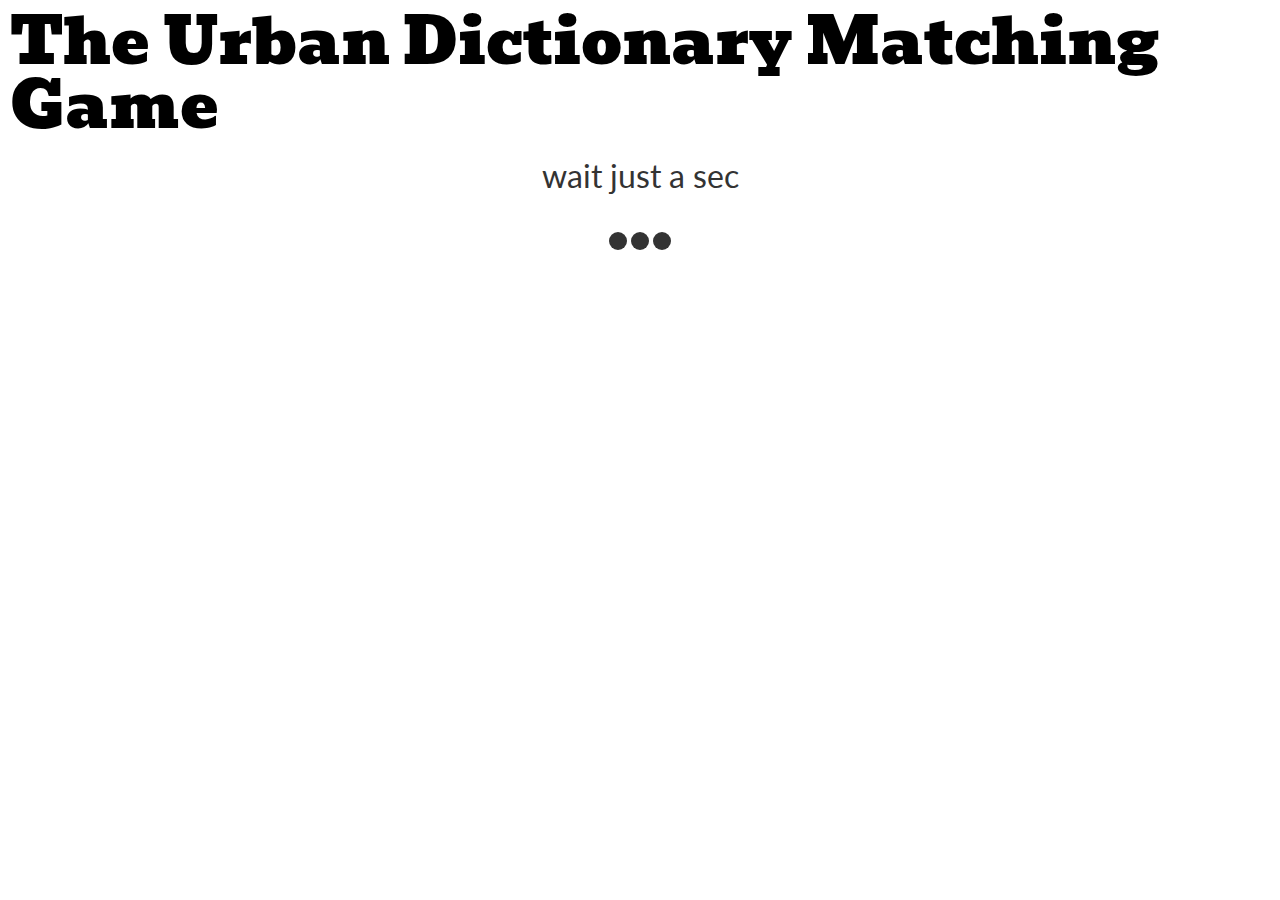
<file: index.html>
<!doctype html>
<html lang="en">
<head>
    <meta charset="UTF-8">
    <title>Urban Dictionary</title>
    
    <link href='http://fonts.googleapis.com/css?family=Lato:300,400|Bevan' rel='stylesheet' type='text/css'>
    <link rel="stylesheet" href="css/urban.css">

    <script>
        (function(i,s,o,g,r,a,m){i['GoogleAnalyticsObject']=r;i[r]=i[r]||function(){
              (i[r].q=i[r].q||[]).push(arguments)},i[r].l=1*new Date();a=s.createElement(o),
              m=s.getElementsByTagName(o)[0];a.async=1;a.src=g;m.parentNode.insertBefore(a,m)
                })(window,document,'script','//www.google-analytics.com/analytics.js','ga');

                  ga('create', 'UA-20596099-16', 'braican.com');
                    ga('send', 'pageview');

                  </script>
</head>
<body>
    
    <div id="loading">
        <h3>wait just a sec</h3>
        <div class="spinner">
          <div class="bounce1"></div>
          <div class="bounce2"></div>
          <div class="bounce3"></div>
        </div>
    </div>

    <div id="container">
        <h1>The Urban Dictionary Matching Game</h1>
        <div id="the-game">
            <div class="left">
                <h2>The Words</h2>
                <ul id="words"></ul>
            </div>
        
            <div class="right">
                <h2>The Definitions</h2>
                <ul id="defs"></ul>
            </div>
        </div>

        <div id="result">
            <span class="gotit">Got It!</span>
            <span class="wrong">WRONG</span>
        </div>

        <div id="game-over">
            <h3>Game Over</h3>
            <div class="play-again">Play again</div>
        </div>
    </div>

    <script src="//ajax.googleapis.com/ajax/libs/jquery/1.10.2/jquery.min.js"></script>
    <script src="js/main.js"></script>

</body>
</html>
</file>
<file: css/urban.css>
/* http://meyerweb.com/eric/tools/css/reset/ 
   v2.0 | 20110126
   License: none (public domain)
*/

html, body, div, span, applet, object, iframe,
h1, h2, h3, h4, h5, h6, p, blockquote, pre,
a, abbr, acronym, address, big, cite, code,
del, dfn, em, img, ins, kbd, q, s, samp,
small, strike, strong, sub, sup, tt, var,
b, u, i, center,
dl, dt, dd, ol, ul, li,
fieldset, form, label, legend,
table, caption, tbody, tfoot, thead, tr, th, td,
article, aside, canvas, details, embed, 
figure, figcaption, footer, header, hgroup, 
menu, nav, output, ruby, section, summary,
time, mark, audio, video {
    margin: 0;
    padding: 0;
    border: 0;
    font-size: 100%;
    font: inherit;
    vertical-align: baseline;
}
/* HTML5 display-role reset for older browsers */
article, aside, details, figcaption, figure, 
footer, header, hgroup, menu, nav, section {
    display: block;
}
body {
    line-height: 1;
    font-family: 'Lato', Helvetica, Arial, sans-serif;
    font-weight: 400;
}
ol, ul {
    list-style: none;
    padding: 0;
}
blockquote, q {
    quotes: none;
}
blockquote:before, blockquote:after,
q:before, q:after {
    content: '';
    content: none;
}
table {
    border-collapse: collapse;
    border-spacing: 0;
}

/* typography */
h1{
    font-family: 'Bevan', 'Rockwell', serif;
    font-size: 4em;
    margin-bottom: 40px;
}
h2{
    font-weight: 300;
    font-size: 2em;
    text-transform: uppercase;
    letter-spacing: 2px;
    padding:6px 0 20px 10px;
    color: #333;
}

h3{
    font-size: 2em;
    color: #333;
}

/* -----------------------------------
 * --basics
 * ----------------------------------- */
#container{
    padding: 10px;
    position: relative;
}
.left{
    float: left;
    width: 30%;
}
.right{
    float: right;
    width: 70%;
}
#the-game{
    display: none;
}
.left ul{
    padding: 6px 18px 10px 10px;
}
.right ul{
    border-left: 4px #dedede solid;
    padding: 6px 10px 10px 20px;
}


.right h2{
    padding-left: 20px;
}

/* -----------------------------------
 * --loading
 * ----------------------------------- */
#loading{
    position: absolute;
    top: 160px;
    text-align: center;
    width: 100%;
}

.spinner {
    margin: 40px auto 0;
    width: 70px;
    text-align: center;
}

.spinner > div {
  width: 18px;
  height: 18px;
  background-color: #333;

  border-radius: 100%;
  display: inline-block;
  -webkit-animation: bouncedelay 1.4s infinite ease-in-out;
  animation: bouncedelay 1.4s infinite ease-in-out;
  /* Prevent first frame from flickering when animation starts */
  -webkit-animation-fill-mode: both;
  animation-fill-mode: both;
}

.spinner .bounce1 {
  -webkit-animation-delay: -0.32s;
  animation-delay: -0.32s;
}

.spinner .bounce2 {
  -webkit-animation-delay: -0.16s;
  animation-delay: -0.16s;
}

@-webkit-keyframes bouncedelay {
  0%, 80%, 100% { -webkit-transform: scale(0.0) }
  40% { -webkit-transform: scale(1.0) }
}

@keyframes bouncedelay {
  0%, 80%, 100% { 
    transform: scale(0.0);
    -webkit-transform: scale(0.0);
  } 40% { 
    transform: scale(1.0);
    -webkit-transform: scale(1.0);
  }
}

/* -----------------------------------
 * --lists
 * ----------------------------------- */

ul li{
    margin: 12px 0;
    background: #ededed;
    padding: 8px;
    -webkit-border-radius: 6px;
    -moz-border-radius: 6px;
    border-radius: 6px;
    line-height: 1.4em;

    border: none;
    cursor: pointer;
    outline: none;
    position: relative;

    box-shadow: 0 4px #dedede;
}
ul li:not(.selected):hover{
    box-shadow: 0 2px #dedede;
    top: 2px;
}
ul li:active{
    box-shadow: 0 0px #dedede;
    top: 4px;
}

ul li.selected{
    background: #bdbdbd;
    box-shadow:inset 0 2px #ababab;
    top: 2px;
}

ul li.correct{
    color: #fff;
    background: #5a864e !important;
    box-shadow:inset 0 4px #4d7841 !important;
    top: 4px !important;
}

/* -----------------------------------
 * --result
 * ----------------------------------- */

#result{
    clear: both;
    text-align: center;
    padding-top: 80px;
}

#result > span{
    display: none;
    font-size: 2em;
    color: #fff;
    padding: 10px;
}

#result .gotit{
    background: #0c6700;
    box-shadow:inset 0 4px #114f09;
}

#result .wrong{
    background: #c40000;
    box-shadow:inset 0 4px #8a0e0e;
}

/* -----------------------------------
 * --game over
 * ----------------------------------- */

#game-over{
    display: none;
}
</file>
